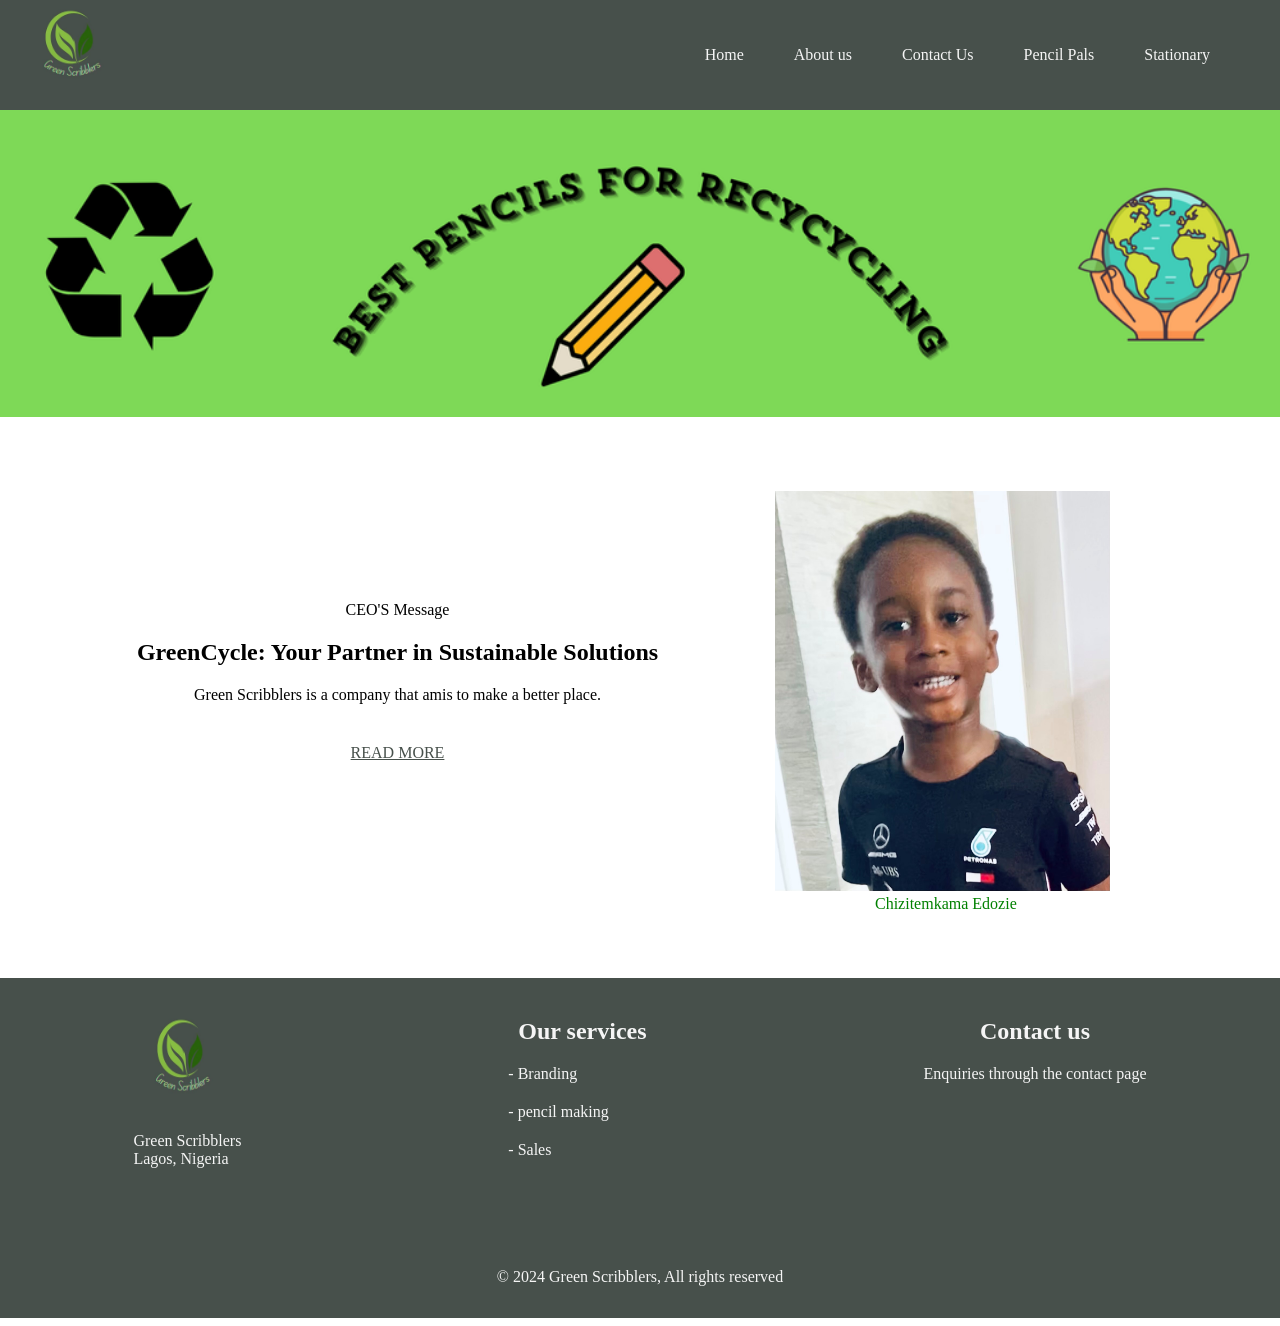
<file: index.html>
<!DOCTYPE html>
<html lang="en">

<head>
  <meta charset="UTF-8">
  <meta name="viewport" content="width=device-width, initial-scale=1.0">
  <title>Green Scribblers</title>
  <link rel="stylesheet" href="style.css">
</head>

<body>
  <nav>
    <img src="./assets/with a club called pencil pals.jpg" alt="green scribblers logo">

    <ul>
      <li><a href="index.html">Home</a></li>
      <li><a href="about.html">About us</a></li>
      <li><a href="contact.html">Contact Us</a></li>
      <li><a href="pencil.html">Pencil Pals</a></li>
      <li><a href="stationary.html">Stationary</a></li>
    </ul>
  </nav>

  <section class="banner-section">
    <img src="./assets/BANNER.png" alt="Ths is Banner ">
  </section>

  <Section class="hero-section">
    <div class="message">
      <p>CEO'S Message</p>
      <h2>GreenCycle: Your Partner in Sustainable Solutions</h2>
      <p>Green Scribblers is a company that amis to make a better place. </p>

      <div class="read">
        <a href="read.html">READ MORE</a>
      </div>
    </div>

    <div class="img-ceo">
      <img src="./assets/photo2.jpg" alt="">
      <p>Chizitemkama Edozie</p>
    </div>

  </section>

  <footer>
    <div class="foot-main">
      <div class="foot1">
        <img src="./assets/with a club called pencil pals.jpg" alt="logo">
        <p>Green Scribblers</p>
        <p>Lagos, Nigeria</p>
      </div>

      <div class="foot2">
        <h2>Our services</h2>
        <p>- Branding</p>
        <p>- pencil making</p>
        <p>- Sales</p>
      </div>

      <div class="foot3">
        <h2>Contact us</h2>
        <p>Enquiries through the contact page</p>
      </div>
    </div>
    <p class="copy">&copy; 2024 Green Scribblers, All rights reserved</p>
  </footer>
</body>

</html>
</file>
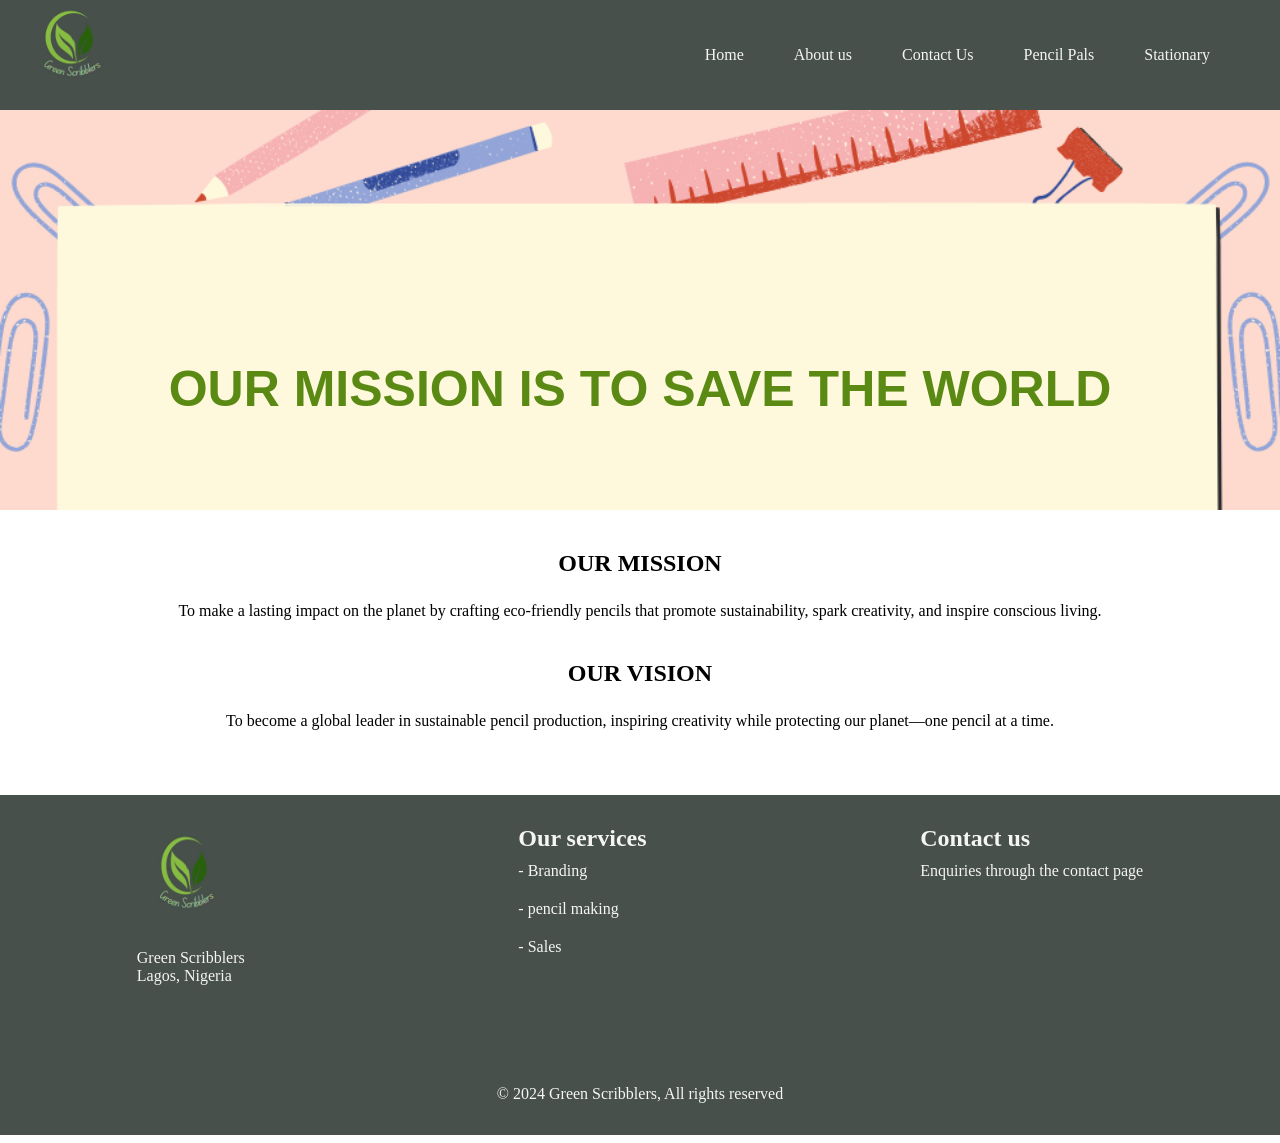
<file: about.html>
<!DOCTYPE html>
<html lang="en">
<head>
    <meta charset="UTF-8">
    <meta name="viewport" content="width=device-width, initial-scale=1.0">
    <title>Green Scribblers/About us</title>
    <link rel="stylesheet" href="about.css">
</head>
<body>
    <nav>
        <img src="./assets/with a club called pencil pals.jpg" alt="green scribblers logo">
    
        <ul>
          <li><a href="index.html">Home</a></li>
          <li><a href="about.html">About us</a></li>
          <li><a href="contact.html">Contact Us</a></li>
          <li><a href="pencil.html">Pencil Pals</a></li>
          <li><a href="stationary.html">Stationary</a></li>
        </ul>
      </nav>

      <section>
        <div class="banner">
         <h1>OUR MISSION IS TO SAVE THE WORLD</h1>
        </div>
      </section>

      <section>
        <div class="mission">
          <h1>OUR MISSION</h1>
          <p>To make a lasting impact on the planet by crafting eco-friendly pencils that promote sustainability, spark creativity, and inspire conscious living.</p>
        </div>

        <div class="vision">
          <h1>OUR VISION</h1>
          <p>To become a global leader in sustainable pencil production, inspiring creativity while protecting our planet—one pencil at a time.</p>
        </div>
      </section>

      <footer>
        <div class="foot-main">
        <div class="foot1">
          <img src="./assets/with a club called pencil pals.jpg" alt="logo">
          <p>Green Scribblers</p>
          <p>Lagos, Nigeria</p>
        </div>
  
        <div class="foot2">
          <h2>Our services</h2>
          <p>- Branding</p>
          <p>- pencil making</p>
          <p>- Sales</p>
        </div>
  
        <div class="foot3">
        <h2>Contact us</h2>
         <p>Enquiries through the contact page</p>
        </div>
      </div>
          <p class="copy">&copy; 2024 Green Scribblers, All rights reserved</p>
      </footer>

</body>
</html>
</file>
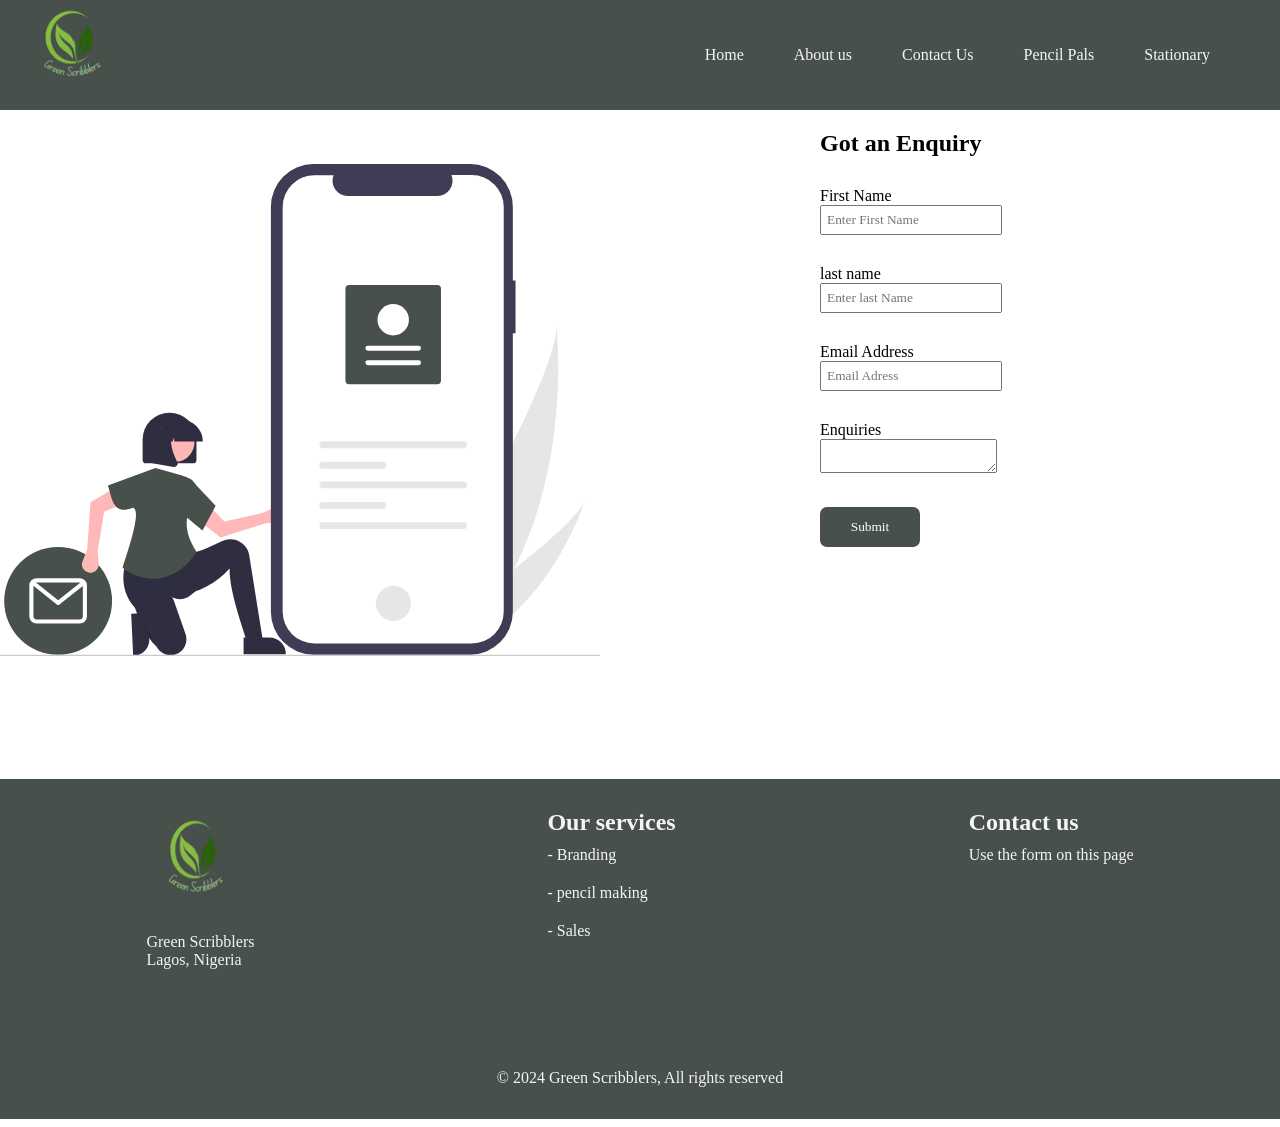
<file: contact.html>
<!DOCTYPE html>
<html lang="en">
<head>
    <meta charset="UTF-8">
    <meta name="viewport" content="width=device-width, initial-scale=1.0">
    <title>Green Scribblers/Contact us</title>
    <link rel="stylesheet" href="contact.css">
</head>
<body>
    <nav>
        <img src="./assets/with a club called pencil pals.jpg" alt="green scribblers logo">
        <ul>
          <li><a href="index.html">Home</a></li>
          <li><a href="about.html">About us</a></li>
          <li><a href="contact.html">Contact Us</a></li>
          <li><a href="pencil.html">Pencil Pals</a></li>
          <li><a href="stationary.html">Stationary</a></li>
        </ul>
        </nav>

        <section class="herosection">
          <div class="heroimage">
            <img src="./assets/undraw_personal_email_re_4lx7 (1).svg" alt="">
          </div>

          <div class=" heroform">
            <h2>Got an Enquiry</h2>
          <form>
            <div class="detail">
            <label>First Name</label> <br>
            <input type="text" placeholder="Enter First Name" required> <br>
          </div>

          <div class="detail">
            <label>last name</label> <br>
            <input type="text" placeholder="Enter last Name" required> <br>
          </div>

          <div class="detail">
            <label>Email Address</label> <br>
            <input type="text" placeholder="Email Adress" required> <br>
          </div>

          <div class="detail">
            <label> Enquiries</label> <br>
            <textarea name="" required id=""></textarea> <br>
          </div>

          <div class="button">
          <button onclick="alert('Submission done, thank you')">Submit</button>
        </div>
          </form>
          </div> 
        </section>

      

      <footer>
        <div class="foot-main">
        <div class="foot1">
          <img src="./assets/with a club called pencil pals.jpg" alt="logo">
          <p>Green Scribblers</p>
          <p>Lagos, Nigeria</p>
        </div>
  
        <div class="foot2">
          <h2>Our services</h2>
          <p>- Branding</p>
          <p>- pencil making</p>
          <p>- Sales</p>
        </div>
  
        <div class="foot3">
        <h2>Contact us</h2>
         <p>Use the form on this page</p>
        </div>
      </div>
          <p class="copy">&copy; 2024 Green Scribblers, All rights reserved</p>
      </footer>
  </body>
</html>
</file>
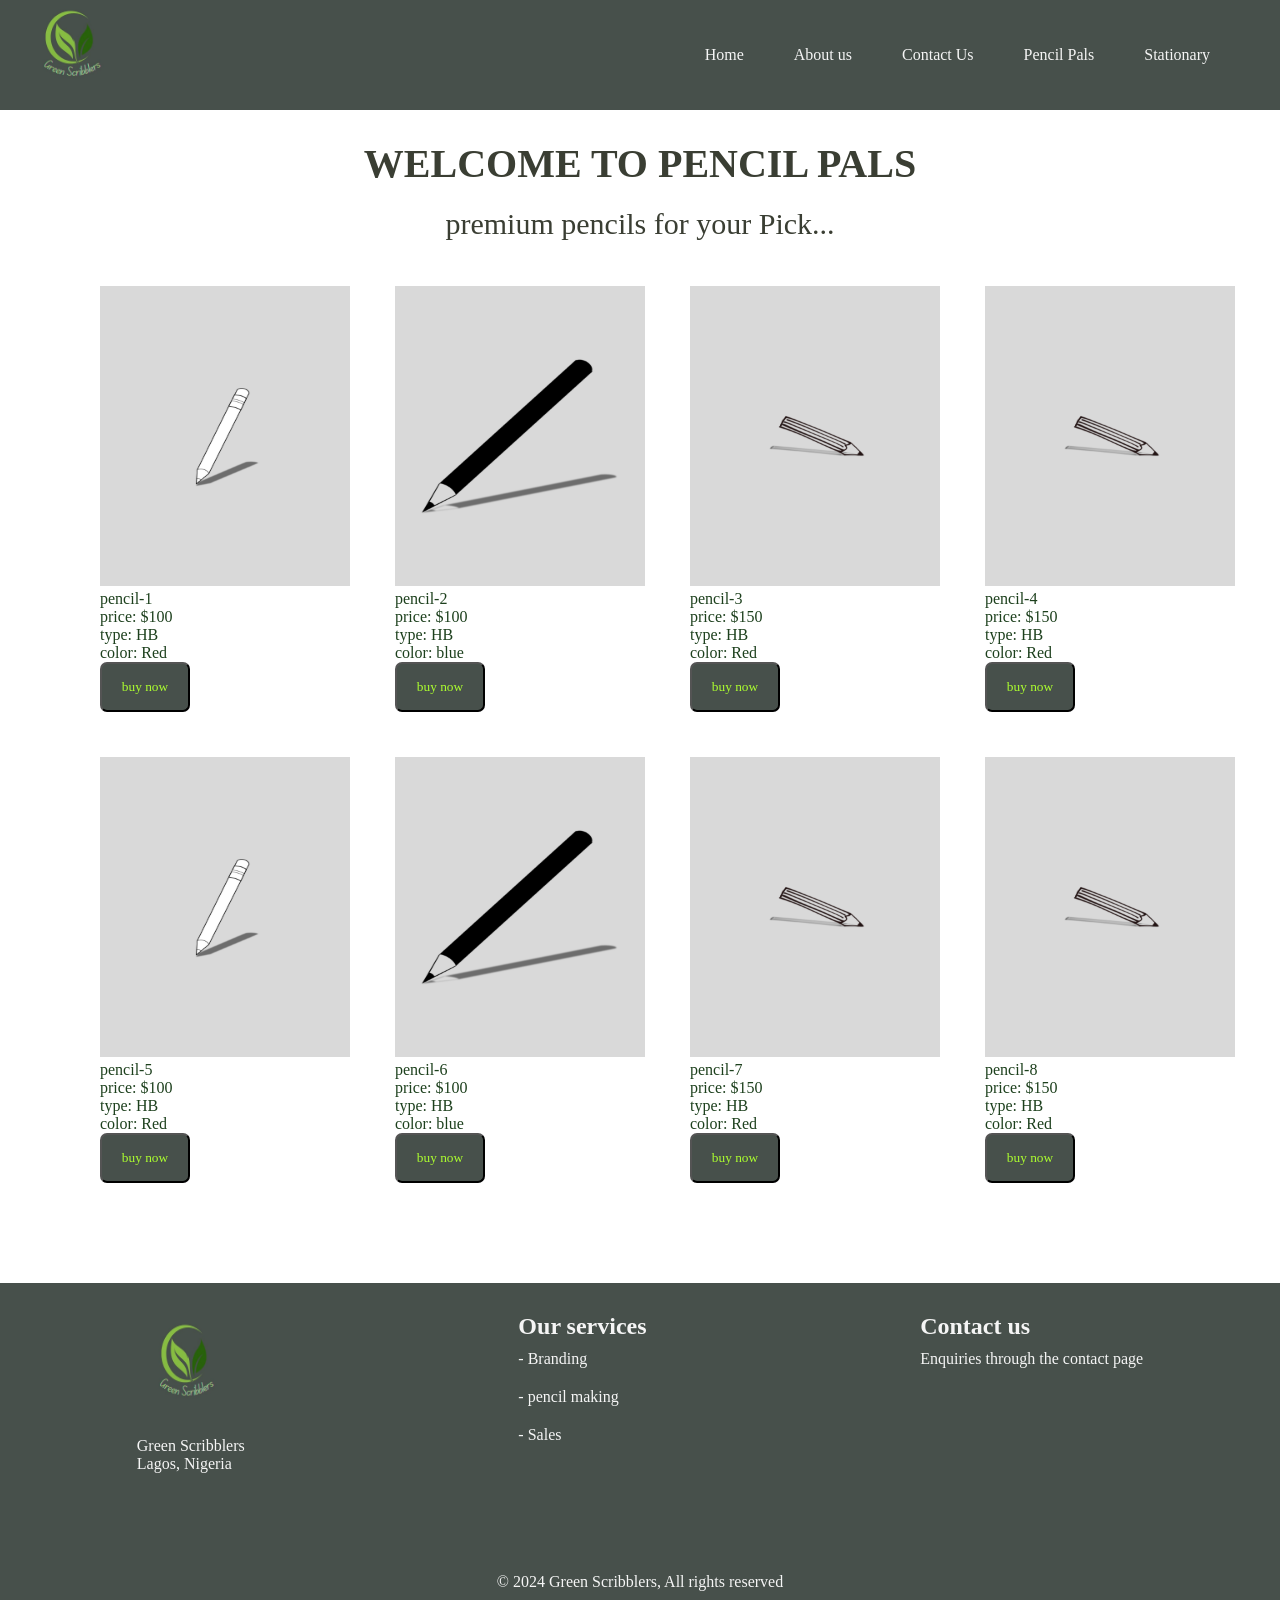
<file: pencil.html>
<!DOCTYPE html>
<html lang="en">
<head>
    <meta charset="UTF-8">
    <meta name="viewport" content="width=device-width, initial-scale=1.0">
    <title>Green Scribblers/pencil Pals</title>
    <link rel="stylesheet" href="pencil.css">
</head>
<body>
    <nav>
        <img src="./assets/with a club called pencil pals.jpg" alt="green scribblers logo">
    
        <ul>
          <li><a href="index.html">Home</a></li>
          <li><a href="about.html">About us</a></li>
          <li><a href="contact.html">Contact Us</a></li>
          <li><a href="pencil.html">Pencil Pals</a></li>
          <li><a href="stationary.html">Stationary</a></li>
        </ul>
      </nav> 

      <section class="heading">
        <h2>WELCOME TO PENCIL PALS</h2>
        <p>premium pencils for your Pick...</p>
      </section>


      <div class="sales">
        <div class="pics">
          <img src="assets/pencil- one.png" alt=" a pencil">
          <p>pencil-1</p>
          <p>price: $100</p>
          <p>type: HB</p>
          <p>color: Red</p>
          <button><a href="contact.html">buy now</a></button>
        </div>
        
        <div class="pics">
          <img src="assets/pencil-two.png" alt=" a pencil">
          <p>pencil-2</p>
          <p>price: $100</p>
          <p>type: HB</p>
          <p>color: blue</p>
          <button><a href="contact.html">buy now</a></button>
        </div>

        <div class="pics">
            <img src="assets/pencil-three.png" alt=" a pencil">
            <p>pencil-3</p>
            <p>price: $150</p>
            <p>type: HB</p>
            <p>color: Red</p>
            <button><a href="contact.html">buy now</a></button>
        </div>

        <div class="pics">
          <img src="assets/pencil-three.png" alt=" a pencil">
          <p>pencil-4</p>
          <p>price: $150</p>
          <p>type: HB</p>
          <p>color: Red</p>
          <button><a href="contact.html">buy now</a></button>
      </div>  
      </div>


      <div class="sales">
        <div class="pics">
          <img src="assets/pencil- one.png" alt=" a pencil">
          <p>pencil-5</p>
          <p>price: $100</p>
          <p>type: HB</p>
          <p>color: Red</p>
          <button><a href="contact.html">buy now</a></button>
        </div>
        
        <div class="pics">
          <img src="assets/pencil-two.png" alt=" a pencil">
          <p>pencil-6</p>
          <p>price: $100</p>
          <p>type: HB</p>
          <p>color: blue</p>
          <button><a href="contact.html">buy now</a></button>
        </div>

        <div class="pics">
            <img src="assets/pencil-three.png" alt=" a pencil">
            <p>pencil-7</p>
            <p>price: $150</p>
            <p>type: HB</p>
            <p>color: Red</p>
            <button><a href="contact.html">buy now</a></button>
        </div>

        <div class="pics">
          <img src="assets/pencil-three.png" alt=" a pencil">
          <p>pencil-8</p>
          <p>price: $150</p>
          <p>type: HB</p>
          <p>color: Red</p>
          <button><a href="contact.html">buy now</a></button>
          </div>
        </div>

          <footer>
            <div class="foot-main">
            <div class="foot1">
              <img src="./assets/with a club called pencil pals.jpg" alt="logo">
              <p>Green Scribblers</p>
              <p>Lagos, Nigeria</p>
            </div>
      
            <div class="foot2">
              <h2>Our services</h2>
              <p>- Branding</p>
              <p>- pencil making</p>
              <p>- Sales</p>
            </div>
      
            <div class="foot3">
            <h2>Contact us</h2>
             <p>Enquiries through the contact page</p>
            </div>
          </div>
              <p class="copy">&copy; 2024 Green Scribblers, All rights reserved</p>
          </footer>
      </body>
      </html>
</file>
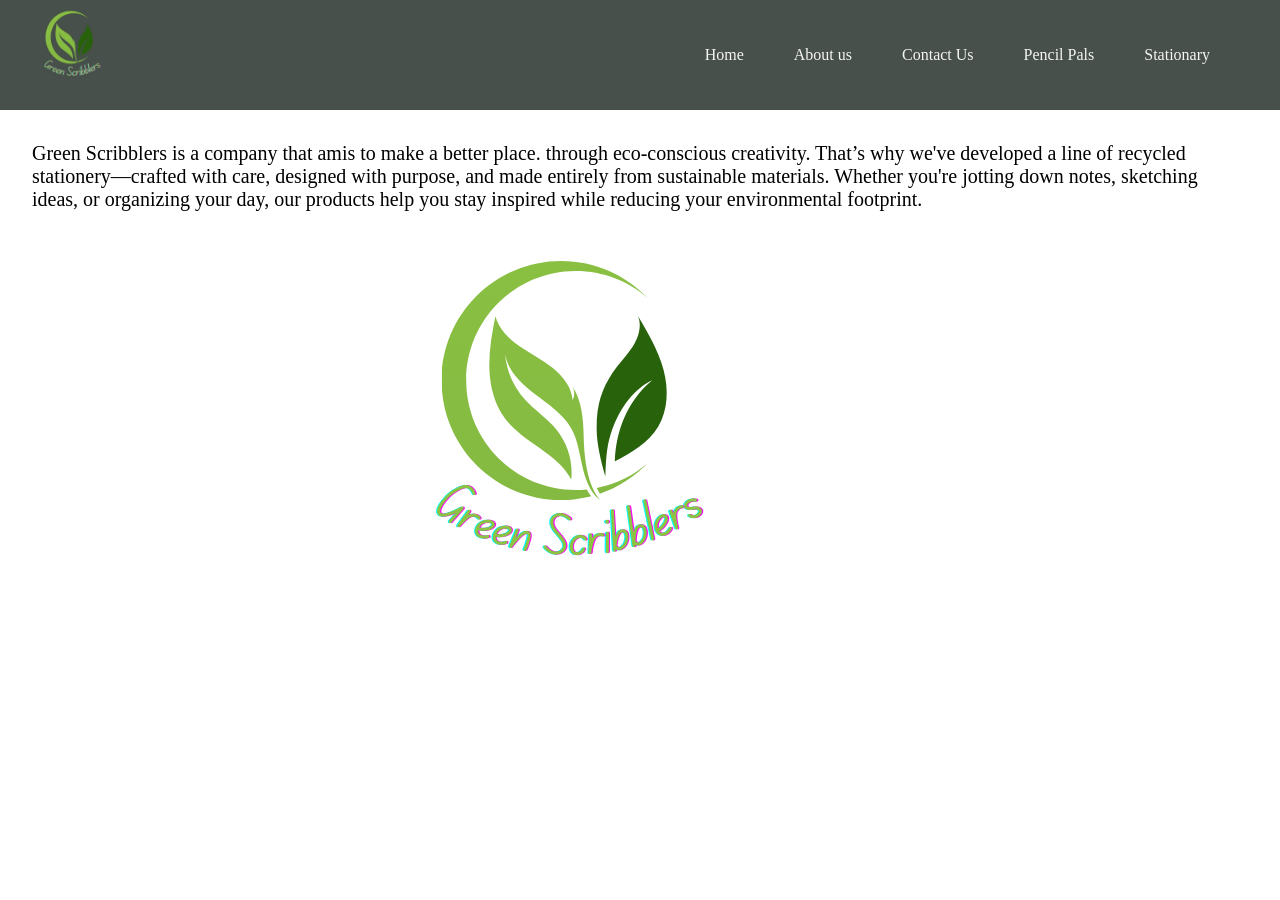
<file: read.html>
<!DOCTYPE html>
<html lang="en">

<head>
    <meta charset="UTF-8">
    <meta name="viewport" content="width=device-width, initial-scale=1.0">
    <title>Green Scribblers</title>
    <link rel="stylesheet" href="read.css">
</head>

<body>
    <nav>
        <img src="./assets/with a club called pencil pals.jpg" alt="green scribblers logo">

        <ul>
            <li><a href="index.html">Home</a></li>
            <li><a href="about.html">About us</a></li>
            <li><a href="contact.html">Contact Us</a></li>
            <li><a href="pencil.html">Pencil Pals</a></li>
            <li><a href="stationary.html">Stationary</a></li>
        </ul>
    </nav>
    <p>
        Green Scribblers is a company that amis to make a better place.
        through eco-conscious creativity.
        That’s why we've developed a line of recycled stationery—crafted with care, designed with purpose, and made
        entirely from sustainable materials.
        Whether you're jotting down notes, sketching ideas, or organizing your day, our products help you stay inspired
        while reducing your environmental footprint.
    </p>

    <div id="hero-img">
        <img src="./assets/logo.png" alt="">
    </div>

</body>

</html>
</file>
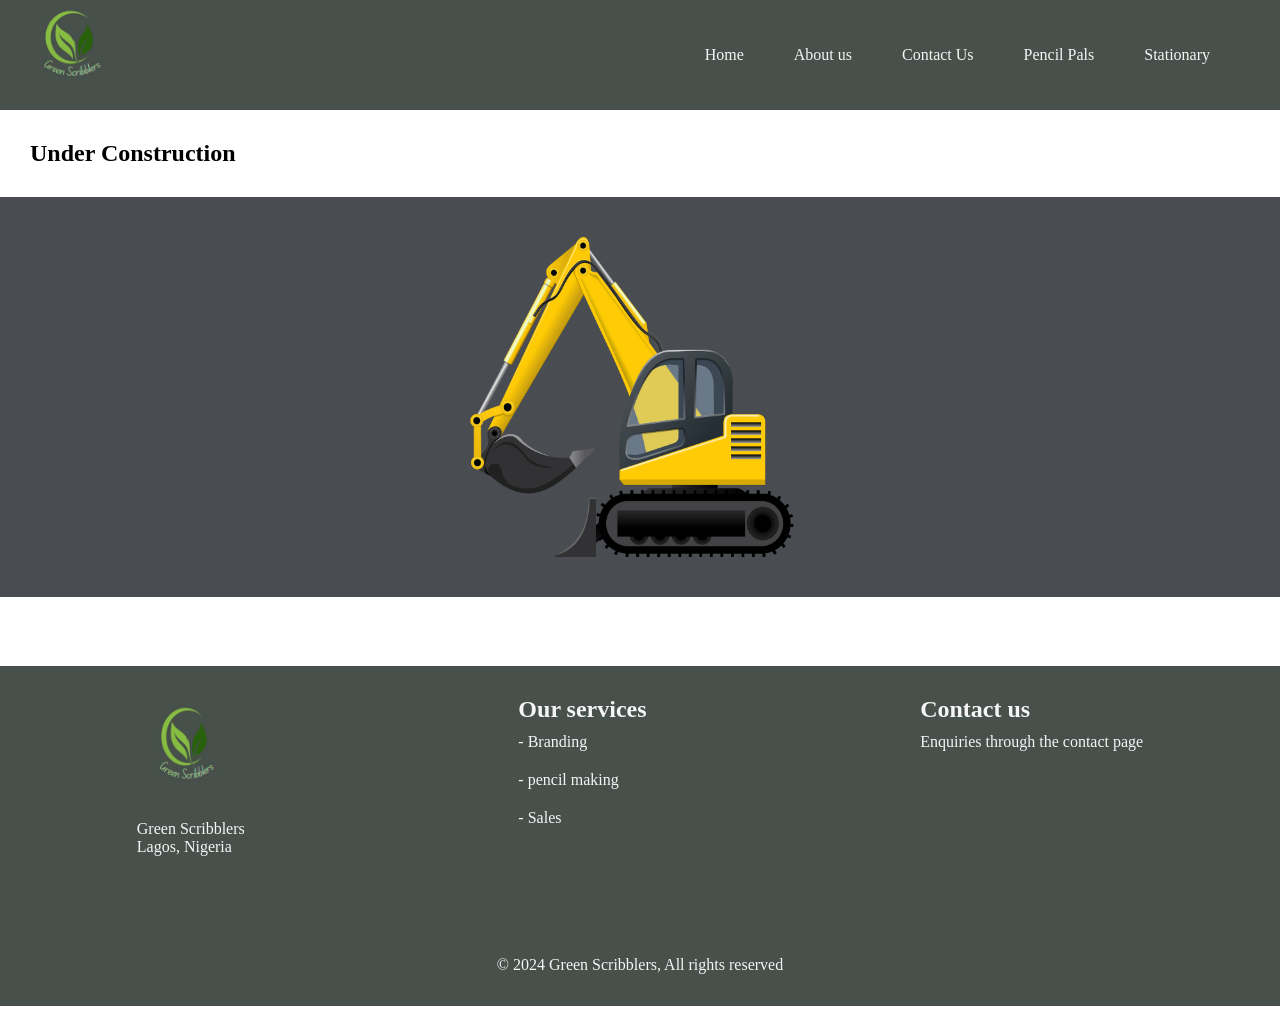
<file: stationary.html>
<!DOCTYPE html>
<html lang="en">
<head>
    <meta charset="UTF-8">
    <meta name="viewport" content="width=device-width, initial-scale=1.0">
    <title>Stationary</title>
    <link rel="stylesheet" href="stationary.css">      
</head>
<body>
   <nav>
    <img src="./assets/with a club called pencil pals.jpg" alt="green scribblers logo">
    
        <ul>
          <li><a href="index.html">Home</a></li>
          <li><a href="about.html">About us</a></li>
          <li><a href="contact.html">Contact Us</a></li>
          <li><a href="pencil.html">Pencil Pals</a></li>
          <li><a href="stationary.html">Stationary</a></li>
        </ul>
   </nav> 

    <section class="construction">
      <h2>Under Construction</h2>
    <img  src="assets/last banner.png" alt="">
   </section> 
   
   <footer>
    <div class="foot-main">
    <div class="foot1">
      <img src="./assets/with a club called pencil pals.jpg" alt="logo">
      <p>Green Scribblers</p>
      <p>Lagos, Nigeria</p>
    </div>

    <div class="foot2">
      <h2>Our services</h2>
      <p>- Branding</p>
      <p>- pencil making</p>
      <p>- Sales</p>
    </div>

    <div class="foot3">
    <h2>Contact us</h2>
     <p>Enquiries through the contact page</p>
    </div>
  </div>
      <p class="copy">&copy; 2024 Green Scribblers, All rights reserved</p>
  </footer>


</body>
</html>
</file>
<file: style.css>
*{
    padding: 0px;
    margin: 0px;
    box-sizing: border-box;
}

nav{
   background-color: #47504b;
   height: 110px;
   width: 100%;
   display: flex;
   justify-content: space-between;
   align-items: center;
   padding-top: 10px;
   padding-bottom: 10px;
   padding-right: 50px;
   padding: 20px;
}

nav img{
width: 105px;
height: 110px;
}

nav ul{
  display: flex     ;
  justify-content: center;
  align-items: center;
}

nav ul li{
    list-style: none;
    padding-right: 50px;
    font-family: cursive;
}

nav ul li a{
    color: whitesmoke;
    text-decoration: none;
    font-family: cursive;
}

nav ul li a:hover{
    color:greenyellow;
    text-decoration: underline;
}

.banner-section img{
    width: 100%;
}


.hero-section{
    display: flex;
    justify-content: center;
    font-family: cursive;
    margin-top: 70px;
}

.message{
    align-items: center;
    padding: 20px;
    align-items: center;
    justify-content: center;
    margin-left: 90px;
    flex: 1;
    padding-top: 100px;
}

.message p, h2{
    text-align: center;
    padding: 10px;
}

.message a{
    text-decoration: none;
    text-align: center;
    color: #47504b;
    text-decoration: underline;
}

.read{
    padding-top: 30px;
    text-align: center;
    font: bold;
}

.img-ceo{
    flex: 1;
}

.img-ceo img{
height: 400px;
padding-left: 70px;
}

.img-ceo p{
    font-family: cursive;
    color: green;
    padding-left: 170px;
}

footer{
    background-color: #47504b;
    height: 340px;
    width: 100%;
    margin-top: 65px;
    color: whitesmoke;
    font-family: cursive;
}

.foot-main{
    padding-top: 30px;
    display: flex;
    width: 100%;
    height: 250px;
    justify-content: space-around;
}

.foot1 img{
    width: 100px;
    height: 120px;
}

.foot2 p,  .foot3 p{
    padding-top: 10px;
    padding-bottom: 10px;
}

.foot3 a{
    color:whitesmoke;
    text-decoration: none;
}

.copy{
    padding: 40px;
    text-align: center;
}
</file>
<file: about.css>
*{
    padding: 0px;
    margin: 0px;
    box-sizing: border-box;
}

nav{
   background-color: #47504b;
   height: 110px;
   width: 100%;
   display: flex;
   justify-content: space-between;
   align-items: center;
   padding-top: 10px;
   padding-bottom: 10px;
   padding-right: 50px;
   padding: 20px;
}

nav img{
width: 105px;
height: 110px;
}

nav ul{
  display: flex     ;
  justify-content: center;
  align-items: center;
}

nav ul li{
    list-style: none;
    padding-right: 50px;
}

nav ul li a{
    color: whitesmoke;
    text-decoration: none;
    font-family: cursive;
}

nav ul li a:hover{
    color:greenyellow;
    text-decoration: underline;
}

.banner{
    background-image: url('./assets/aboutus-banner.png');
    background-size: cover;
    width: 100%;
    height: 400px;
}

.banner h1{
    color: rgb(90, 138, 19);
    font-family: Impact, Haettenschweiler, 'Arial Narrow Bold', sans-serif;
    padding-top: 250px;
    text-align: center;
    font-size: 
    50px;
}

.mission h1, .vision h1{
    text-align: center;
    padding-bottom: 25px;
}



.mission{
    text-align: center;
    padding-top: 40px;
}

.vision{
    text-align: center;
    padding-top: 40px;
}

footer{
    background-color: #47504b;
    height: 340px;
    width: 100%;
    margin-top: 65px;
    color: whitesmoke;
    font-family: cursive;
}

.foot-main{
    padding-top: 30px;
    display: flex;
    width: 100%;
    height: 250px;
    justify-content: space-around;
}

.foot1 img{
    width: 100px;
    height: 120px;
}

.foot2 p,  .foot3 p{
    padding-top: 10px;
    padding-bottom: 10px;
}

.foot3 a{
    color:whitesmoke;
    text-decoration: none;
}

.copy{
    padding: 40px;
    text-align: center;
}
</file>
<file: contact.css>
*{
    padding: 0px;
    margin: 0px;
    box-sizing: border-box;
    font-family: cursive;
}

nav{
    background-color: #47504b;
    height: 110px;
    width: 100%;
    display: flex;
    justify-content: space-between;
    align-items: center;
    padding-top: 10px;
    padding-bottom: 10px;
    padding-right: 50px;
    padding: 20px;
 }
 
 nav img{
 width: 105px;
 height: 110px;
 }
 
 nav ul{
   display: flex     ;
   justify-content: center;
   align-items: center;
 }
 
 nav ul li{
     list-style: none;
     padding-right: 50px;
 }
 
 nav ul li a{
     color: whitesmoke;
     text-decoration: none;
     font-family: cursive;
 }
 
 nav ul li a:hover{
     color:greenyellow;
     text-decoration: underline;
 }

 .herosection{
    display: flex;
 }

 .heroform{
    padding: 20px;
    margin-left: 200px;
 }

 .heroimage img{
    width: 600px;
    height: 600px;
 }

 .detail{
    margin-top: 30px;
    color: black;
 }

 input{  
    padding: 5px;
 }

 button{
    background-color: #47504b;
    color: white;
    width: 100px;
    height: 40px;
    border-radius: 7px;
    border-style: none;
    outline: none;
    cursor: pointer;
    margin-top: 30px;
    margin-bottom: 30px;
 }

 .links a{
    color: #47504b;
    text-decoration: none;
    font-weight: bolder;
 }

 footer{
   background-color: #47504b;
   height: 340px;
   width: 100%;
   margin-top: 65px;
   color: whitesmoke;
   font-family: cursive;
}

.foot-main{
   padding-top: 30px;
   display: flex;
   width: 100%;
   height: 250px;
   justify-content: space-around;
}

.foot1 img{
   width: 100px;
   height: 120px;
}

.foot2 p,  .foot3 p{
   padding-top: 10px;
   padding-bottom: 10px;
}

.foot3 a{
   color:whitesmoke;
   text-decoration: none;
}

.copy{
   padding: 40px;
   text-align: center;
}
</file>
<file: pencil.css>
*{
    padding: 0px;
    margin: 0px;
    box-sizing: border-box;
    font-family: cursive;
}

nav{
    background-color: #47504b;
    height: 110px;
    width: 100%;
    display: flex;
    justify-content: space-between;
    align-items: center;
    padding-top: 10px;
    padding-bottom: 10px;
    padding-right: 50px;
    padding: 20px;
 }
 
 nav img{
 width: 105px;
 height: 110px;
 }
 
 nav ul{
   display: flex     ;
   justify-content: center;
   align-items: center;
 }
 
 nav ul li{
     list-style: none;
     padding-right: 50px;
 }
 
 nav ul li a{
     color: whitesmoke;
     text-decoration: none;
     font-family: cursive;
 }
 
 nav ul li a:hover{
     color:greenyellow;
     text-decoration: underline;
 }

.heading h2{
    font-size: 40px;
    color: rgb(58, 62, 51);
    padding-top: 30px;
    text-align: center;
    padding-bottom: 20px;
}

.heading p{
    text-align: center;
    font-size: 30px;
    color: rgb(58, 62, 51);
}

.sales{
    display: flex;
    margin-top: 45px;
    margin-left: 100px;
}

.pics{
 flex: 1;   

}

.pics img{
    width: 250px;
    height: 300px;
}

.pics p{
    color: rgb(29, 64, 29);
}

.pics a{
    text-decoration: none;
    color: greenyellow;
}

button{
color: greenyellow;
background-color: #47504b;
width: 90px;
height: 50px;
border-radius: 7px;
cursor: pointer;
}

footer{
    background-color: #47504b;
    height: 340px;
    width: 100%;
    margin-top: 65px;
    color: whitesmoke;
    font-family: cursive;
    margin-top: 100px;
 }
 
 .foot-main{
    padding-top: 30px;
    display: flex;
    width: 100%;
    height: 250px;
    justify-content: space-around;
 }
 
 .foot1 img{
    width: 100px;
    height: 120px;
 }
 
 .foot2 p,  .foot3 p{
    padding-top: 10px;
    padding-bottom: 10px;
 }
 
 .foot3 a{
    color:whitesmoke;
    text-decoration: none;
 }
 
 .copy{
    padding: 40px;
    text-align: center;
 }
</file>
<file: read.css>
*{
    padding: 0;
    margin: 0;
    box-sizing: border-box;
    font-family: cursive;
}

*{
    padding: 0px;
    margin: 0px;
    box-sizing: border-box;
}

nav{
   background-color: #47504b;
   height: 110px;
   width: 100%;
   display: flex;
   justify-content: space-between;
   align-items: center;
   padding-top: 10px;
   padding-bottom: 10px;
   padding-right: 50px;
   padding: 20px;
}

nav img{
width: 105px;
height: 110px;
}

nav ul{
  display: flex     ;
  justify-content: center;
  align-items: center;
}

nav ul li{
    list-style: none;
    padding-right: 50px;
    font-family: cursive;
}

nav ul li a{
    color: whitesmoke;
    text-decoration: none;
    font-family: cursive;
}

nav ul li a:hover{
    color:greenyellow;
    text-decoration: underline;
}

p{
    font-family: cursive;
    font-size: 20px;
    padding-top: 2rem;
    padding-left: 2rem;
    padding-right: 2rem;
    
}

#hero-img{
    padding-left: 25%;
}
</file>
<file: stationary.css>
*{
    padding: 0px;
    margin: 0px;
    box-sizing: border-box;
}
nav{
background-color: #47504b;
height: 110px;
width: 100%;
display: flex;
justify-content: space-between;
align-items: center;
padding-top: 10px;
padding-bottom: 10px;
padding-right: 50px;
padding: 20px;
}

nav img{
width: 105px;
height: 110px;
}

nav ul{
display: flex     ;
justify-content: center;
align-items: center;
}

nav ul li{
 list-style: none;
 padding-right: 50px;
}

nav ul li a{
 color: whitesmoke;
 text-decoration: none;
 font-family: cursive;
}

nav ul li a:hover{
 color:greenyellow;
 text-decoration: underline;
}
.construction img{
    height: 400px;
    width: 100%;
}

.construction h2{
    font-family: cursive;
    padding: 30px;
}

footer{
    background-color: #47504b;
    height: 340px;
    width: 100%;
    margin-top: 65px;
    color: whitesmoke;
    font-family: cursive;
 }
 
 .foot-main{
    padding-top: 30px;
    display: flex;
    width: 100%;
    height: 250px;
    justify-content: space-around;
 }
 
 .foot1 img{
    width: 100px;
    height: 120px;
 }
 
 .foot2 p,  .foot3 p{
    padding-top: 10px;
    padding-bottom: 10px;
 }
 
 .foot3 a{
    color:whitesmoke;
    text-decoration: none;
 }
 
 .copy{
    padding: 40px;
    text-align: center;
 }
</file>
